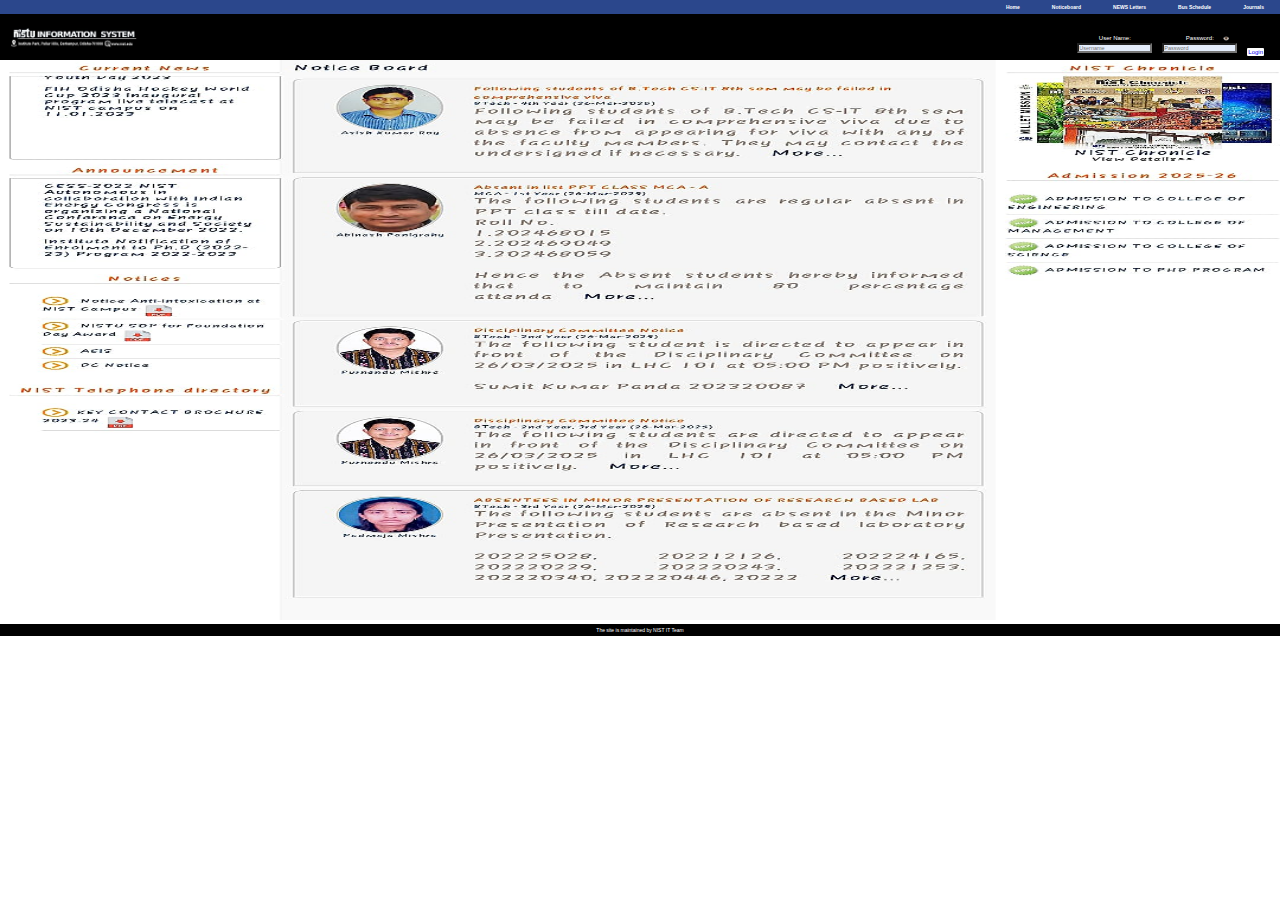
<file: index.html>
<!DOCTYPE html>
<html lang="en">

<head>
    <meta charset="UTF-8">
    <meta name="viewport" content="width=device-width, initial-scale=1.0">
    <link rel="stylesheet" href="style.css">
    <title>NIST Information System</title>
</head>

<body>
    <nav>
        <div class="upnav">
            <li><a href="#">Home</a></li>
            <li><a href="#">Noticeboard</a></li>
            <li><a href="#">NEWS Letters</a></li>
            <li><a href="#">Bus Schedule</a></li>
            <li><a href="#">Journals</a></li>
        </div>
        <div class="downnav">
            <div class="logo">
                <img src="logo.jpg" alt="loading..." height="20px">
            </div>
            <div class="auth">
                <form>
                    <div class="form-group">
                        <label for="username">User Name:</label>
                        <input type="text" id="username" placeholder="Username" required>
                    </div>
                    
                    <div class="form-group password-container">
                        <label for="password">Password:</label>
                        <input type="password" id="password" placeholder="Password" required>
                        <span class="eye-icon" onclick="togglePassword()">👁️</span>
                    </div>
            
                    <button type="submit"><a href="afterlogin.html">Login</a></button>
                </form>
            </div>          
        </div>
    </nav>
   <div class = "contain">
    <img src="notice.jpg" alt="loading..." width="100%" height="560px">
   </div>

   <div class="footer">
    <p>The site is maintained by NIST IT Team</p>
   </div>
   
   <script>
        function togglePassword() {
            const passwordInput = document.getElementById("password");
            if (passwordInput.type === "password")
                passwordInput.type = "text";
            else 
                passwordInput.type = "password";
        }
    </script>
</body>
   
   <script>
        function togglePassword() {
            const passwordInput = document.getElementById("password");
            if (passwordInput.type === "password")
                passwordInput.type = "text";
            else 
                passwordInput.type = "password";
        }
    </script>
</body>
</html>
</file>
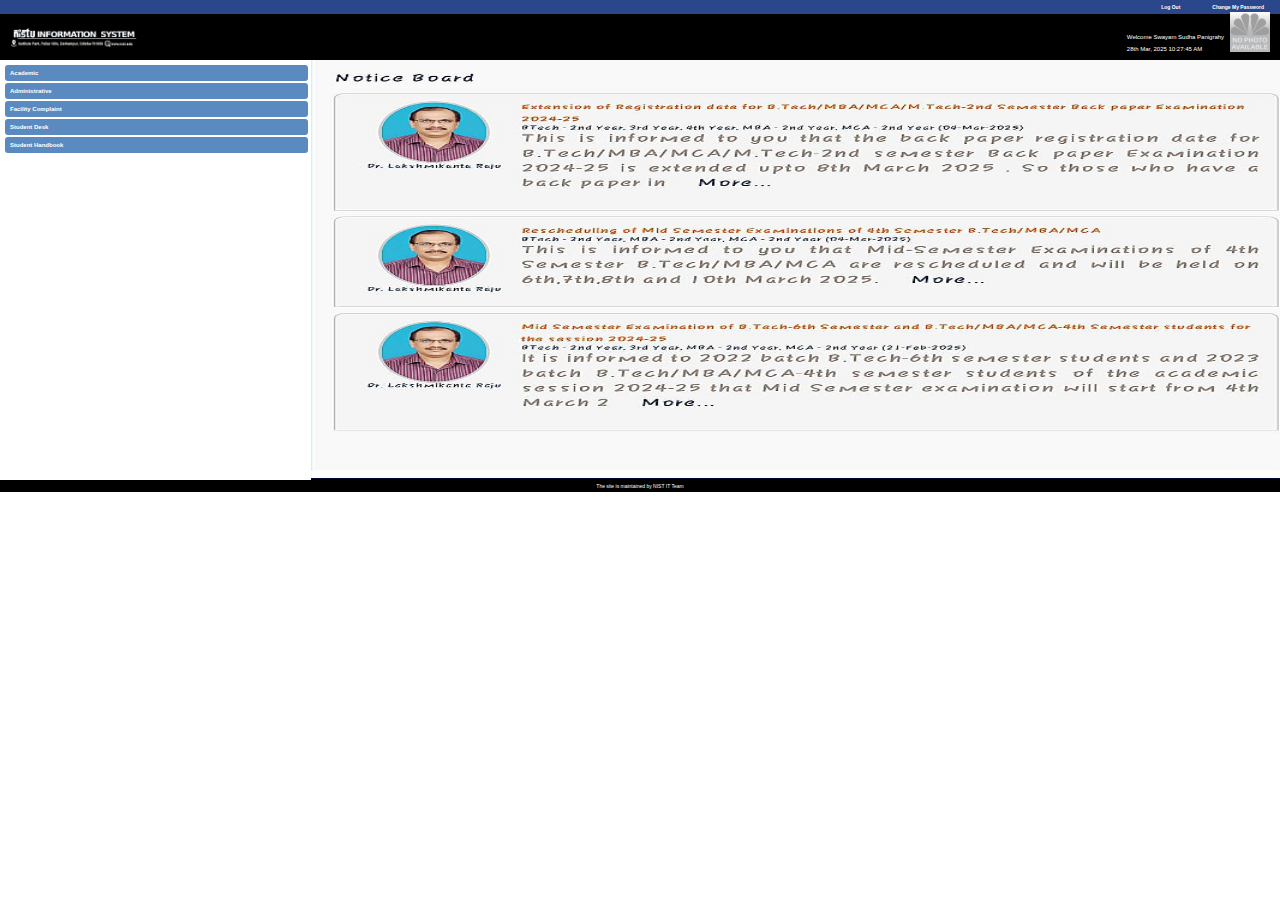
<file: afterlogin.html>
<!DOCTYPE html>
<html lang="en">

<head>
    <meta charset="UTF-8">
    <meta name="viewport" content="width=device-width, initial-scale=1.0">
    <link rel="stylesheet" href="afterlogin.css">
    <title>NIST Information System</title>
</head>

<body>
    <nav>
        <div class="upnav">
            <li><a href="#">Log Out</a></li>
            <li><a href="#">Change My Password</a></li>
        </div>
        <div class="downnav">
            <div class="logo">
                <img src="logo.jpg" alt="loading..." height="20px">
            </div>
            <div class="details">
                <div>
                    <p>
                        Welcome Swayam Sudha Panigrahy
                        <br><br>
                        <p>28th Mar, 2025 10:27:45 AM</p>
                    </p>
                </div>
                <img src="noimage.jpg" alt="loading..." height="40px">
            </div>          
        </div>
    </nav>

    <div class="contain">
        <div class="sidebar">
            <ul class="menu">
                <li>
                    <a href="#" class="academic">Academic</a>
                    <ul class="submenu">
                        <li><a href="#">Elective Courses</a></li>
                        <li><a href="initialresult.html">Final Exam</a></li>
                        <li><a href="#">Knowledge Assessment</a></li>
                        <li><a href="#">Mini Project and Seminar</a></li>
                        <li><a href="#">Online Feedback System</a></li>
                    </ul>
                </li>
                <li><a href="#">Administrative</a></li>
                <li><a href="#">Facility Complaint</a></li>
                <li><a href="#">Student Desk</a></li>
                <li><a href="#">Student Handbook</a></li>
            </ul>
        </div>
        <img src="anotics.jpg" alt="loading..." width="80%" height="420px">
    </div>

    <div class="footer">
        <p>The site is maintained by NIST IT Team</p>
    </div>
</body>

</html>
</file>
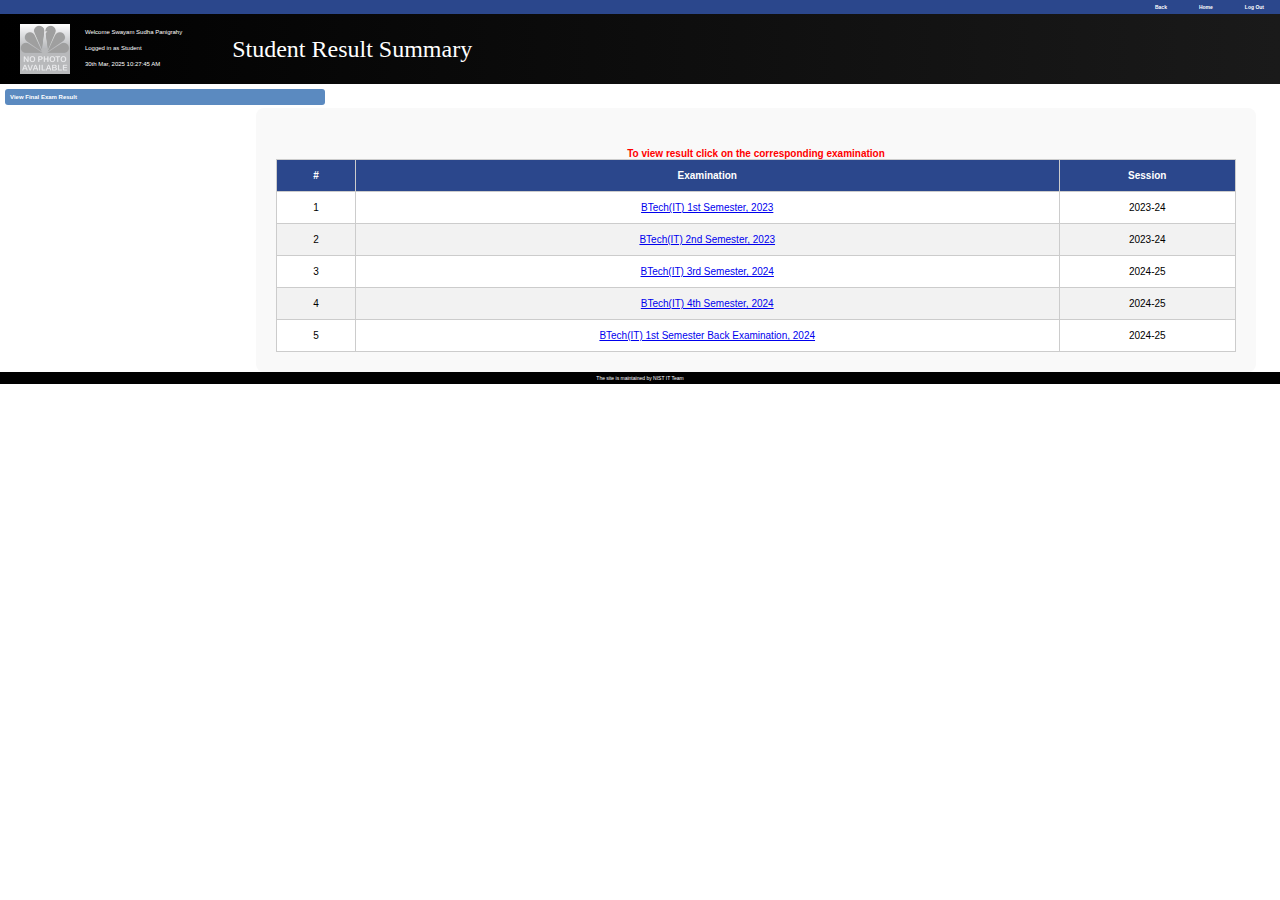
<file: finalresult.html>
<!DOCTYPE html>
<html lang="en">

<head>
    <meta charset="UTF-8">
    <meta name="viewport" content="width=device-width, initial-scale=1.0">
    <link rel="stylesheet" href="finalresult.css">
    <title>NIST Information System</title>
</head>

<body>
    <nav>
        <div class="upnav">
            <li><a href="#">Back</a></li>
            <li><a href="#">Home</a></li>
            <li><a href="#">Log Out</a></li>
        </div>
        <div class="downnav">
            <img src="noimage.jpg" alt="Profile Picture">
            <div class="details">
                <p>Welcome Swayam Sudha Panigrahy</p>
                <p>Logged in as Student</p>
                <p>30th Mar, 2025 10:27:45 AM</p>
            </div>
            <div class="exam-title">Student Result Summary</div>
        </div>        
    </nav>

    <div class="contain">
        <div class="sidebar">
            <ul class="menu">
                <li>
                    <a href="#" class="academic">View Final Exam Result</a>
                </li>
            </ul>
        </div>
    </div>

    <div class="main">
        <div class="table-container">
            <h2>To view result click on the corresponding examination</h2>
            <table>
                <thead>
                    <tr>
                        <th>#</th>
                        <th>Examination</th>
                        <th>Session</th>
                    </tr>
                </thead>
                <tbody>
                    <tr>
                        <td>1</td>
                        <td><a href="res1.jpg">BTech(IT) 1st Semester, 2023</a></td>
                        <td>2023-24</td>
                    </tr>
                    <tr>
                        <td>2</td>
                        <td><a href="res2.jpg">BTech(IT) 2nd Semester, 2023</a></td>
                        <td>2023-24</td>
                    </tr>
                    <tr>
                        <td>3</td>
                        <td><a href="res3.jpg">BTech(IT) 3rd Semester, 2024</a></td>
                        <td>2024-25</td>
                    </tr>
                    <tr>
                        <td>4</td>
                        <td><a href="res4.png">BTech(IT) 4th Semester, 2024</a></td>
                        <td>2024-25</td>
                    </tr>
                    <tr>
                        <td>5</td>
                        <td><a href="res1back.png">BTech(IT) 1st Semester Back Examination, 2024</a></td>
                        <td>2024-25</td>
                    </tr>
                </tbody>
            </table>
        </div>
    </div>

    <div class="footer">
        <p>The site is maintained by NIST IT Team</p>
    </div>
</body>

</html>
</file>
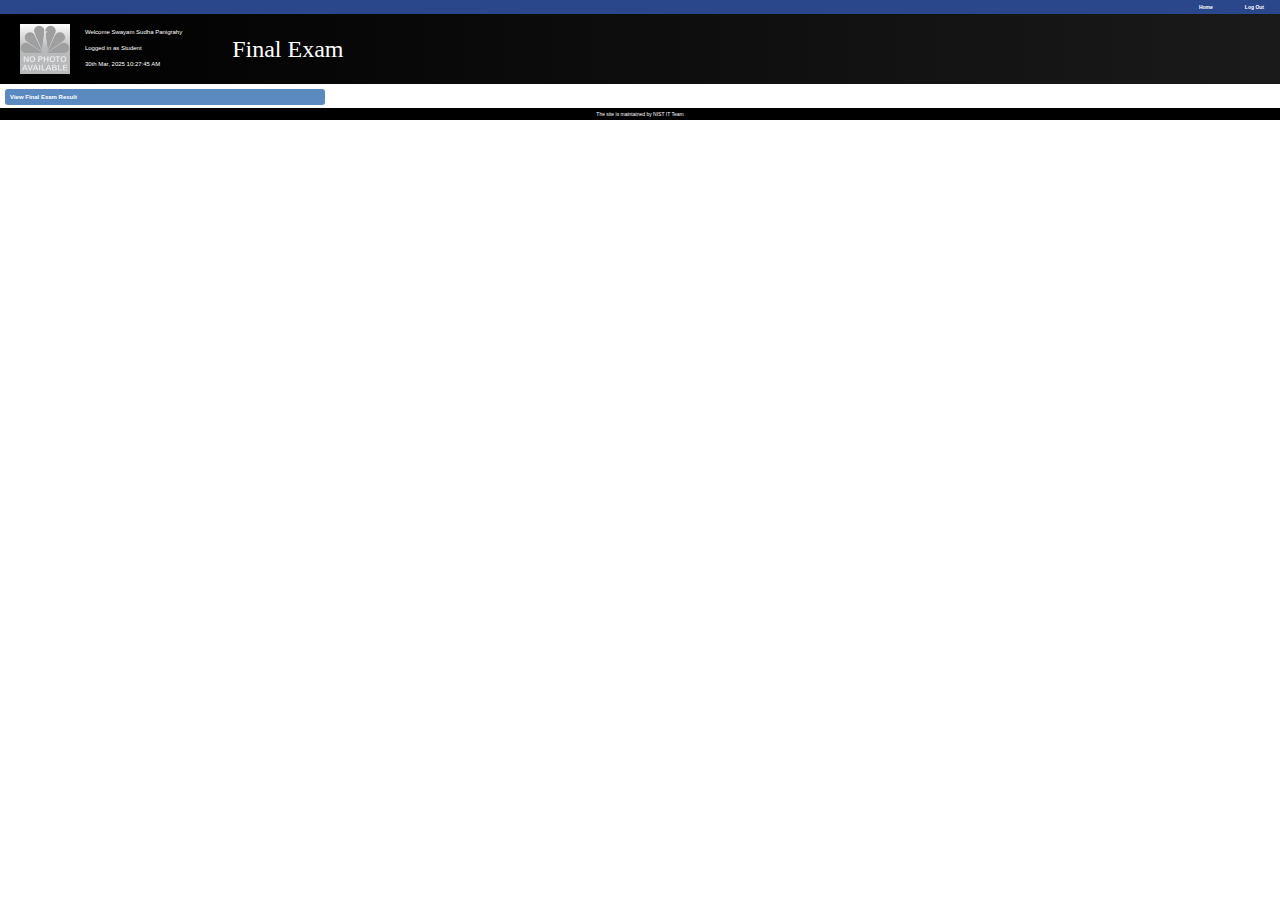
<file: initialresult.html>
<!DOCTYPE html>
<html lang="en">

<head>
    <meta charset="UTF-8">
    <meta name="viewport" content="width=device-width, initial-scale=1.0">
    <link rel="stylesheet" href="initialresult.css">
    <title>NIST Information System</title>
</head>

<body>
    <nav>
        <div class="upnav">
            <li><a href="#">Home</a></li>
            <li><a href="#">Log Out</a></li>
        </div>
        <div class="downnav">
            <img src="noimage.jpg" alt="Profile Picture">
            <div class="details">
                <p>Welcome Swayam Sudha Panigrahy</p>
                <p>Logged in as Student</p>
                <p>30th Mar, 2025 10:27:45 AM</p>
            </div>
            <div class="exam-title">Final Exam</div>
        </div>        
    </nav>

    <div class="contain">
        <div class="sidebar">
            <ul class="menu">
                <li>
                    <a href="finalresult.html" class="academic">View Final Exam Result</a>
                </li>
            </ul>
        </div>
    </div>

    <div class="footer">
        <p>The site is maintained by NIST IT Team</p>
    </div>
</body>

</html>
</file>
<file: style.css>
*{
    margin: 0;
    padding: 0;
    font-family: Arial, Helvetica, sans-serif;
}

.upnav{
    display: flex;
    background-color: rgb(43 71 140);
    justify-content: right;
    text-align: right;
}

.upnav li {
    font-size: 5px;
    list-style: none;
    color: white;
    margin: 4px 16px;
    font-weight: bold;
}

.upnav li a{
    text-decoration: none;
    color: inherit;
    width: 100%;
    height: 100%;
    display: flex;
    align-items: center;
    justify-content: center;
}

.upnav li a:hover{
    background-color: rgb(49 81 160);
    width: 100%;
    height: 100%;
}

.downnav {
    background-color: black;
    display: flex;
    justify-content: space-between;
    align-items: flex-end; 
    padding: 8px 10px;
    height: 30px; 
    position: relative;
}

.auth {
    display: flex;
    align-items: flex-end;
    position: absolute;
    right: 16px;
    bottom: 4px; 
}

.auth form {
    display: flex;
    gap: 10px;
    align-items: flex-end;
}

.auth .form-group {
    display: flex;
    flex-direction: column;
}

.auth label {
    color: white;
    font-size: 6px;
    text-align: center;
    margin-bottom: 2px;
}

.auth input {
    font-size: 5.5px;
    /* border: 1px solid rgba(228 237 252); */
    background-color: rgba(228 237 252);
    color: black;
    /* border-radius: 1px; */
    margin-bottom: 3px;
}

.auth .password-container {
    position: relative;
    display: flex;
    align-items: center;
}

.auth .password-container .eye-icon {
    position: absolute;
    right: 8px;
    cursor: pointer;
    color: black;
    font-size: 5px;
}

.auth button {
    background-color: white;
    color: black;
    border: none;
    border-radius: 1px;
    padding: 1px 1px;
    font-size: 6px;
    cursor: pointer;
}

.auth button a{
    text-decoration: none;
}

.auth button:hover {
    background-color: lightgray;
}

.footer{
    background-color: black;
    color: white;
    font-size: 5px;
}

.footer p{
    padding: 3px;
    text-align: center;
}
</file>
<file: afterlogin.css>
* {
    margin: 0;
    padding: 0;
    font-family: Arial, Helvetica, sans-serif;
}

.upnav {
    display: flex;
    background-color: rgb(43, 71, 140);
    justify-content: right;
    text-align: right;
}

.upnav li {
    font-size: 5px;
    list-style: none;
    color: white;
    margin: 4px 16px;
    font-weight: bold;
}

.upnav li a {
    text-decoration: none;
    color: inherit;
    width: 100%;
    height: 100%;
    display: flex;
    align-items: center;
    justify-content: center;
}

.upnav li a:hover {
    background-color: rgb(49, 81, 160);
    width: 100%;
    height: 100%;
}

.downnav {
    background-color: black;
    display: flex;
    justify-content: space-between;
    align-items: flex-end;
    padding: 8px 10px;
    height: 30px;
    position: relative;
}

.details {
    color: white;
    display: flex;
    position: relative;
    font-size: 6px;
    justify-content: center;
    align-items: flex-end;
    gap: 6px;
}

.details img {
    display: flex;
    align-items: flex-end;
}

.footer {
    background-color: black;
    color: white;
    font-size: 5px;
}

.footer p {
    padding: 3px;
    text-align: center;
}

.sidebar {
    width: 25%;
    background-color: white;
    padding: 3px;
    padding-left: 5px;
    border-radius: 8px;
    display: flex;
    flex-direction: column;
    align-items: center;
}

.menu {
    list-style-type: none;
    padding: 0;
    width: 100%;
}

.menu li {
    position: relative;
    margin-top: 2px;
}

.menu li a {
    display: block;
    text-decoration: none;
    background-color: #5b8ac0;
    color: white;
    padding: 5px;
    border-radius: 3px;
    font-weight: bold;
    font-size: 6px;
    transition: 0.3s;
    cursor: pointer;
}

.menu li a:hover {
    background-color: #2563EB;
}

/* Submenu styles */
.submenu {
    display: none;
    position: absolute;
    top: 0;
    left: 100%;
    border-radius: 3px;
    padding: 5px;
    width: 150px;
    box-shadow: 2px 2px 5px rgba(0, 0, 0, 0.2);
}

.submenu li {
    background-color: #5b8ac0;
}

.submenu a {
    font-size: 5px;
    padding: 5px;
    display: block;
    margin-top: 2px;
}

/* Show submenu on hover */
.menu li:hover .submenu {
    display: block;
}

.contain {
    display: flex;
}
</file>
<file: finalresult.css>
* {
    margin: 0;
    padding: 0;
    font-family: Arial, Helvetica, sans-serif;
}

.upnav {
    display: flex;
    background-color: rgb(43, 71, 140);
    justify-content: right;
    text-align: right;
}

.upnav li {
    font-size: 5px;
    list-style: none;
    color: white;
    margin: 4px 16px;
    font-weight: bold;
}

.upnav li a {
    text-decoration: none;
    color: inherit;
    width: 100%;
    height: 100%;
    display: flex;
    align-items: center;
    justify-content: center;
}

.upnav li a:hover {
    background-color: rgb(49, 81, 160);
    width: 100%;
    height: 100%;
}

.downnav {
    background: linear-gradient(to right, #000000, #1a1a1a); /* Dark gradient */
    display: flex;
    padding: 10px 20px;
    color: white;
    font-family: Arial, sans-serif;
}

.downnav img {
    height: 50px;
}

.downnav .details {
    display: flex;
    flex-direction: column;
    font-size: 6px;
    line-height: 16px;
    margin-left: 15px;
    margin-right: 50px;
}

.downnav .exam-title {
    font-size: 24px;
    font-family: "Brush Script MT", cursive;
    display: flex;
    text-align: center;
    justify-content: center;
    align-items: center;
}

.footer {
    background-color: black;
    color: white;
    font-size: 5px;
}

.footer p {
    padding: 3px;
    text-align: center;
}

.sidebar {
    width: 25%;
    background-color: white;
    padding: 3px;
    padding-left: 5px;
    border-radius: 8px;
    display: flex;
    flex-direction: column;
    align-items: center;
}

.menu {
    list-style-type: none;
    padding: 0;
    width: 100%;
}

.menu li {
    position: relative;
    margin-top: 2px;
}

.menu li a {
    display: block;
    text-decoration: none;
    background-color: #5b8ac0;
    color: white;
    padding: 5px;
    border-radius: 3px;
    font-weight: bold;
    font-size: 6px;
    transition: 0.3s;
    cursor: pointer;
}

.menu li a:hover {
    background-color: #2563EB;
}

/* Submenu styles */
.submenu {
    display: none;
    position: absolute;
    top: 0;
    left: 100%;
    border-radius: 3px;
    padding: 5px;
    width: 150px;
    box-shadow: 2px 2px 5px rgba(0, 0, 0, 0.2);
}

.submenu li {
    background-color: #5b8ac0;
}

.submenu a {
    font-size: 5px;
    padding: 5px;
    display: block;
    margin-top: 2px;
}

/* Show submenu on hover */
.menu li:hover .submenu {
    display: block;
}

.contain {
    display: flex;
}

.main {
    width: 75%;
    padding: 20px;
    background-color: #f9f9f9;
    border-radius: 8px;
    margin-left: 20%;
}

.table-container {
    text-align: center;
    margin-top: 20px;
}

.table-container h2 {
    color: red;
    font-size: 10px;
}

table {
    width: 100%;
    border-collapse: collapse;
    background-color: white;
}

th, td {
    border: 1px solid #ccc;
    padding: 10px;
}

th {
    background-color: #2b478c;
    color: white;
}

tr{
    font-size: 10px;
}

tr:nth-child(even) {
    background-color: #f2f2f2;
}
</file>
<file: initialresult.css>
* {
    margin: 0;
    padding: 0;
    font-family: Arial, Helvetica, sans-serif;
}

.upnav {
    display: flex;
    background-color: rgb(43, 71, 140);
    justify-content: right;
    text-align: right;
}

.upnav li {
    font-size: 5px;
    list-style: none;
    color: white;
    margin: 4px 16px;
    font-weight: bold;
}

.upnav li a {
    text-decoration: none;
    color: inherit;
    width: 100%;
    height: 100%;
    display: flex;
    align-items: center;
    justify-content: center;
}

.upnav li a:hover {
    background-color: rgb(49, 81, 160);
    width: 100%;
    height: 100%;
}

.downnav {
    background: linear-gradient(to right, #000000, #1a1a1a); /* Dark gradient */
    display: flex;
    padding: 10px 20px;
    color: white;
    font-family: Arial, sans-serif;
}

.downnav img {
    height: 50px;
}

.downnav .details {
    display: flex;
    flex-direction: column;
    font-size: 6px;
    line-height: 16px;
    margin-left: 15px;
    margin-right: 50px;
}

.downnav .exam-title {
    font-size: 24px;
    font-family: "Brush Script MT", cursive;
    display: flex;
    text-align: center;
    justify-content: center;
    align-items: center;
}

.footer {
    background-color: black;
    color: white;
    font-size: 5px;
}

.footer p {
    padding: 3px;
    text-align: center;
}

.sidebar {
    width: 25%;
    background-color: white;
    padding: 3px;
    padding-left: 5px;
    border-radius: 8px;
    display: flex;
    flex-direction: column;
    align-items: center;
}

.menu {
    list-style-type: none;
    padding: 0;
    width: 100%;
}

.menu li {
    position: relative;
    margin-top: 2px;
}

.menu li a {
    display: block;
    text-decoration: none;
    background-color: #5b8ac0;
    color: white;
    padding: 5px;
    border-radius: 3px;
    font-weight: bold;
    font-size: 6px;
    transition: 0.3s;
    cursor: pointer;
}

.menu li a:hover {
    background-color: #2563EB;
}

/* Submenu styles */
.submenu {
    display: none;
    position: absolute;
    top: 0;
    left: 100%;
    border-radius: 3px;
    padding: 5px;
    width: 150px;
    box-shadow: 2px 2px 5px rgba(0, 0, 0, 0.2);
}

.submenu li {
    background-color: #5b8ac0;
}

.submenu a {
    font-size: 5px;
    padding: 5px;
    display: block;
    margin-top: 2px;
}

/* Show submenu on hover */
.menu li:hover .submenu {
    display: block;
}

.contain {
    display: flex;
}
</file>
